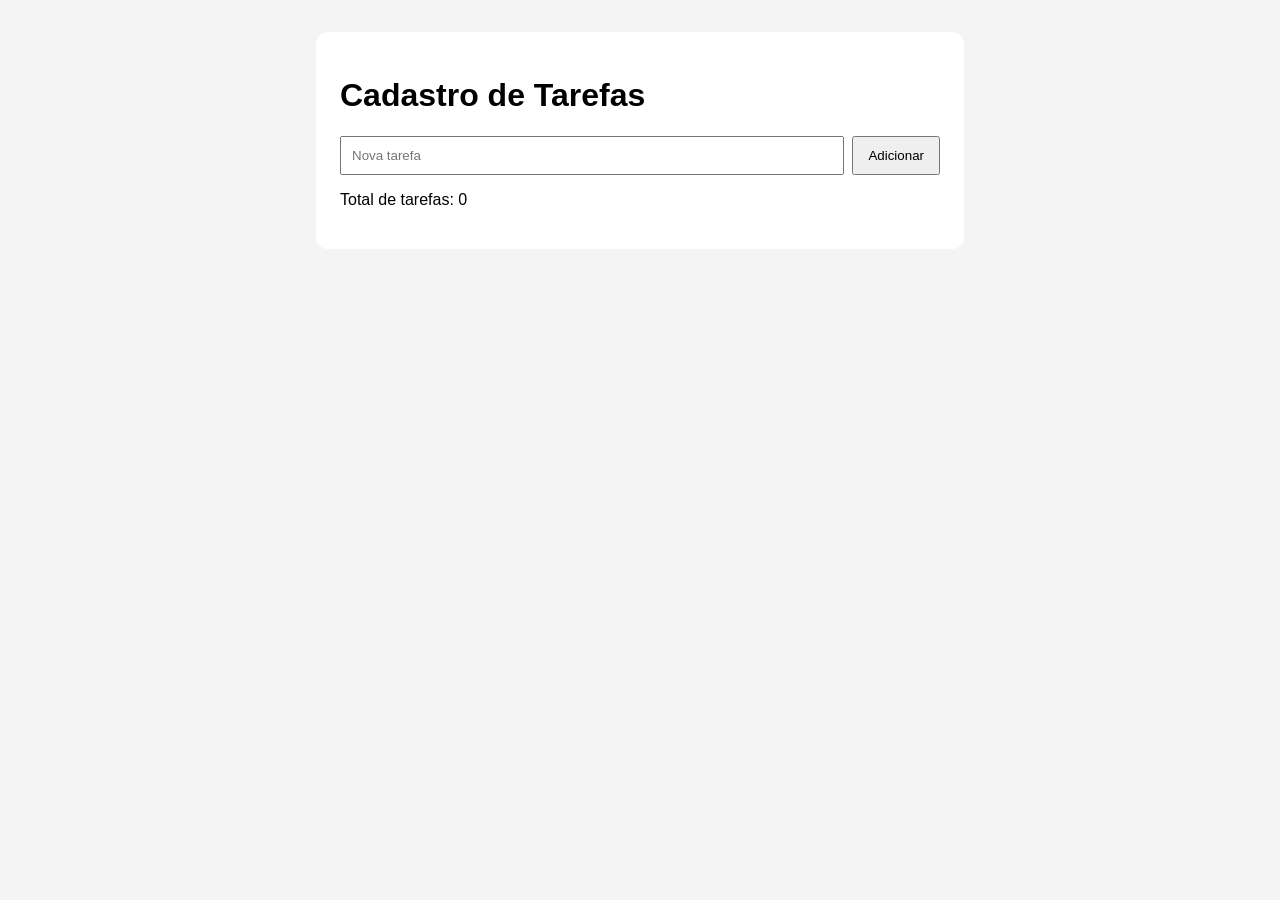
<file: index.html>
<!doctype html>
<html lang="pt-BR">
<head>
  <meta charset="UTF-8">
  <meta name="viewport"
        content="width=device-width, initial-scale=1.0">

  <title>Cadastro de Tarefas</title>

  <link rel="stylesheet" href="style.css">
</head>

<body>
  <main class="container">
    <h1>Cadastro de Tarefas</h1>

    <form id="formulario">
      <input
        id="tarefa"
        name="tarefa"
        type="text"
        placeholder="Nova tarefa"
      >

      <button type="submit">Adicionar</button>
    </form>

    <p id="mensagem"></p>

    <p>
      Total de tarefas:
      <span id="contador">0</span>
    </p>

    <ul id="lista"></ul>
  </main>

  <script src="script.js"></script>
</body>
</html>
</file>
<file: style.css>
body {
  font-family: Arial, sans-serif;
  background: #f4f4f4;
  margin: 0;
  padding: 32px;
}


.container {
  max-width: 600px;
  margin: 0 auto;
  background: white;
  padding: 24px;
  border-radius: 12px;
}


form {
  display: flex;
  gap: 8px;
}


input {
  flex: 1;
  padding: 10px;
}


button {
  padding: 10px 14px;
  cursor: pointer;
}


ul {
  padding: 0;
}


li {
  display: flex;
  justify-content: space-between;
  align-items: center;
  gap: 12px;
  margin-top: 8px;
  padding: 10px;
  background: #ff0000;
  border-radius: 8px;
  list-style: none;
}


.concluida {
  color: red;
  text-decoration: line-through;
}
</file>
<file: sistemaaula11.css>
body {
  font-family: Arial, sans-serif;
  background: #f4f4f4;
  margin: 0;
  padding: 32px;
}


.container {
  max-width: 600px;
  margin: 0 auto;
  background: white;
  padding: 24px;
  border-radius: 12px;
}


form {
  display: flex;
  gap: 8px;
}


input {
  flex: 1;
  padding: 10px;
}


button {
  padding: 10px 14px;
  cursor: pointer;
}


ul {
  padding: 0;
}


li {
  display: flex;
  justify-content: space-between;
  align-items: center;
  gap: 12px;
  margin-top: 8px;
  padding: 10px;
  background: #ff0000;
  border-radius: 8px;
  list-style: none;
}


.concluida {
  color: red;
  text-decoration: line-through;
}
</file>
